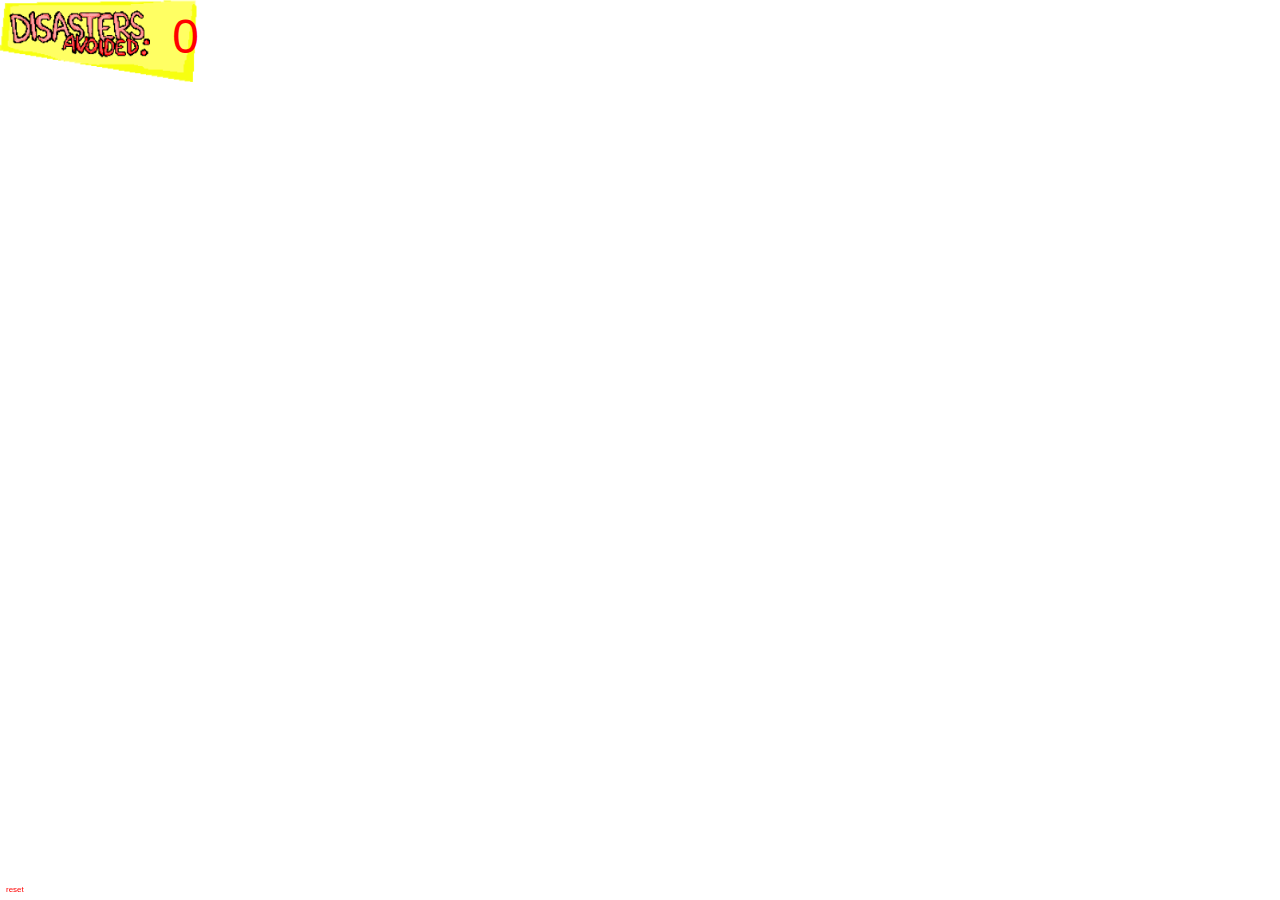
<file: popup.html>
<!DOCTYPEhtml>
<html>
<head>
    <meta charset="utf-8">
    <title>Disasters Avoided</title>
    <!--Resources-->
    <script type="text/javascript" src="js/jquery.min.js"></script>
    <link rel="stylesheet" type="text/css" href="css/styles.css">
</head>
<body>
    <!--<img src="img/DisastersAvoided.png">-->
    <center>
    <form>
        <!--<input type=text id="counter" disabled="true" name=amount>
        <input type=button value="&#x25BC" id="down">
        <input type=button value="&#x25B2" id="up">-->
        <input type=button id="up">
        <input type=button value="reset" id="reset">
    </form>

    </center>
    <script type="text/javascript" src="js/script.js"></script>
</body>
</html>
</file>
<file: css/styles.css>
body {
    background-image: url(../img/DisastersAvoided.png);
    background-size: 197px 82.4px;
    width: 197px;
    height: 82.4px;
    background-repeat: no-repeat;
    overflow: none;
}
input:focus {
    outline: none;
}
#up {
    border: none;
    background: none;
    color: red;
    font-size: 3em;
    font-family: "icoct", helvetica;
    float: right;
}
#reset {
    border: none;
    background: none;
    color: red;
    font-size: .5em;
    font-family: "icoct", helvetica;
    position: fixed;
    bottom: 5px;
    left: 0px;
}
</file>
